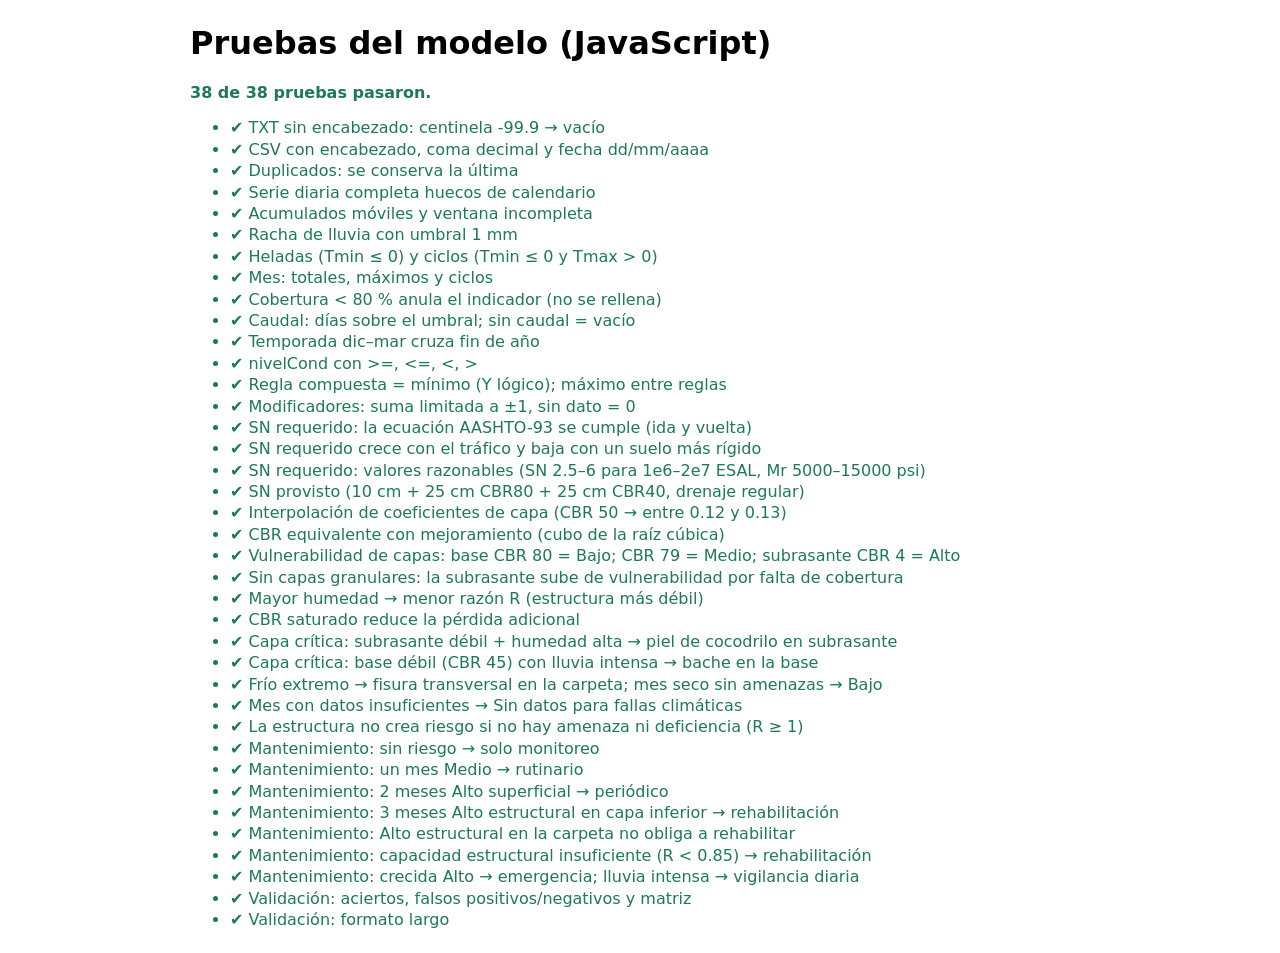
<file: tests.html>
<!doctype html>
<html lang="es"><head><meta charset="utf-8"><title>HidroPav - Predictivo: pruebas</title>
<style>body{font-family:system-ui;max-width:900px;margin:1.5rem auto;padding:0 1rem}.ok{color:#1d7a55}.mal{color:#b3261e;font-weight:700}li{margin:.15rem 0}</style></head>
<body><h1>Pruebas del modelo (JavaScript)</h1><p id="resumen">Ejecutando…</p><ul id="lista"></ul>
<script src="js/config.js"></script><script src="js/datos.js"></script><script src="js/motor.js"></script>
<script>
const out = []; const cfg0 = () => JSON.parse(JSON.stringify(PAV.CONFIG_DEFECTO));
function t(nombre, f) { try { f(); out.push([nombre, true]); } catch (e) { out.push([nombre, false, e.message]); } }
function eq(a, b, m) { if (JSON.stringify(a) !== JSON.stringify(b)) throw new Error((m || "") + ` esperado ${JSON.stringify(b)}, obtenido ${JSON.stringify(a)}`); }
function cerca(a, b, tol, m) { if (!(Math.abs(a - b) <= tol)) throw new Error((m || "") + ` esperado ≈${b}, obtenido ${a}`); }
const via = (o) => Object.assign({ tipo: "arterial", trafico: "medio", esal: 3e6, drenaje: "regular", pendiente_pct: null, edad_anios: null, suelo: null, cbr_saturado: false,
  capas: { carpeta: { espesor: 10 }, base: { usa: true, espesor: 25, cbr: 80 }, subbase: { usa: true, espesor: 25, cbr: 40 }, mejoramiento: { usa: false, espesor: 30, cbr: 20 }, subrasante: { cbr: 8 } } }, o || {});

/* ---- lectura ---- */
t("TXT sin encabezado: centinela -99.9 → vacío", () => { const r = PAV.parseTexto("1963 3 1 20 -99.9 -99.9\n1963 3 2 5.3 15.2 -1.0\n"); eq(r.filas.length, 2); eq(Number.isNaN(r.filas[0].tmax), true); eq(r.filas[1].tmax, 15.2); eq(r.filas[0].pp, 20); });
t("CSV con encabezado, coma decimal y fecha dd/mm/aaaa", () => { const r = PAV.parseTexto("Fecha;Precipitación;TMAX;TMIN\n01/02/2020;1,5;12,0;-3,5\n02/02/2020;-99.9;11;-2\n"); eq(r.filas[0].t, Date.UTC(2020, 1, 1)); eq(r.filas[0].pp, 1.5); eq(Number.isNaN(r.filas[1].pp), true); eq(r.filas[0].tmin, -3.5); });
t("Duplicados: se conserva la última", () => { const r = PAV.parseTexto("2020 1 1 1 10 0\n2020 1 1 2 11 1\n2020 1 2 0 10 0\n"); eq(r.filas.length, 2); eq(r.filas[0].pp, 2); });
t("Serie diaria completa huecos de calendario", () => { const r = PAV.parseTexto("2020 1 1 1 10 0\n2020 1 4 0 10 0\n"); const S = PAV.serieDiaria(r.filas); eq(S.N, 4); eq(Number.isNaN(S.pp[1]), true); });

/* ---- indicadores ---- */
function mini(pp, tmin, tmax) { const n = pp.length; return PAV.serieDiaria(pp.map((p, i) => ({ t: Date.UTC(2020, 0, 1 + i), pp: p, tmax: tmax ? tmax[i] : 10, tmin: tmin ? tmin[i] : 5, caudal: NaN }))); }
t("Acumulados móviles y ventana incompleta", () => { const c = cfg0(); const b = PAV.baseDiaria(mini([10, 0, 5, 0, 0, 0, 0, 20, 0, 0]), c); eq(b.acum[3][2], 15); eq(b.acum[3][7], 20); eq(Number.isNaN(b.acum[3][0]), true); eq(b.acum[7][6], 15); });
t("Racha de lluvia con umbral 1 mm", () => { const b = PAV.baseDiaria(mini([0.5, 2, 3, 0, 1, 1.5, 4, 0]), cfg0()); eq(b.racha, [0, 1, 2, 0, 1, 2, 3, 0]); });
t("Heladas (Tmin ≤ 0) y ciclos (Tmin ≤ 0 y Tmax > 0)", () => { const b = PAV.baseDiaria(mini([0, 0, 0, 0, 0], [-2, -1, 3, 0, -5], [8, -1, 9, 4, 6]), cfg0()); eq(b.helada, [1, 1, 0, 1, 1]); eq(b.ciclo, [1, 0, 0, 1, 1]); });
t("Mes: totales, máximos y ciclos", () => { const c = cfg0(); const pp = Array(31).fill(0).concat([10, 30, 0, 0, 5], Array(24).fill(0)); const S = mini(pp, Array(60).fill(-3), Array(60).fill(8)); const m = PAV.indicadoresMensuales(PAV.baseDiaria(S, c), c); eq(m["2020-02"].pp_total, 45); eq(m["2020-02"].pp_max_24h, 30); eq(m["2020-02"].acum_3d, 40); eq(m["2020-01"].dias_helada, 31); eq(m["2020-02"].ciclos_hd, 29); eq(m["2020-02"].racha_lluvia, 2); });
t("Cobertura < 80 % anula el indicador (no se rellena)", () => { const c = cfg0(); const pp = Array(31).fill(1); for (let i = 3; i < 20; i++) pp[i] = NaN; const m = PAV.indicadoresMensuales(PAV.baseDiaria(mini(pp), c), c); eq(Number.isNaN(m["2020-01"].pp_total), true); });
t("Caudal: días sobre el umbral; sin caudal = vacío", () => { const c = cfg0(); c.indicadores.caudal_umbral_m3s = 10; const S = mini(Array(31).fill(0)); [1, 5, 12, 15, 9, 11].forEach((q, i) => (S.caudal[i] = q)); for (let i = 6; i < 31; i++) S.caudal[i] = 2; const m = PAV.indicadoresMensuales(PAV.baseDiaria(S, c), c); eq(m["2020-01"].dias_caudal_umbral, 3); eq(m["2020-01"].caudal_pico, 15); const m2 = PAV.indicadoresMensuales(PAV.baseDiaria(mini(Array(31).fill(0)), c), c); eq(Number.isNaN(m2["2020-01"].caudal_pico), true); });
t("Temporada dic–mar cruza fin de año", () => { eq(PAV.claveTemporada(Date.UTC(2020, 10, 30), 12, 3), null); eq(PAV.claveTemporada(Date.UTC(2020, 11, 1), 12, 3), "2020-21"); eq(PAV.claveTemporada(Date.UTC(2021, 2, 31), 12, 3), "2020-21"); eq(PAV.claveTemporada(Date.UTC(2021, 3, 1), 12, 3), null); });

/* ---- reglas ---- */
t("nivelCond con >=, <=, <, >", () => { const k = (op, v) => PAV.nivelCond(v, { operador: op, medio: 20, alto: 40 }); eq([k(">=", 19.9), k(">=", 20), k(">=", 40)], [0, 1, 2]); const j = (op, v) => PAV.nivelCond(v, { operador: op, medio: -5, alto: -10 }); eq([j("<=", -4), j("<=", -5), j("<=", -10)], [0, 1, 2]); eq([PAV.nivelCond(80, { operador: "<", medio: 80, alto: 50 }), PAV.nivelCond(79, { operador: "<", medio: 80, alto: 50 }), PAV.nivelCond(49, { operador: "<", medio: 80, alto: 50 })], [0, 1, 2]); eq(PAV.nivelCond(NaN, { medio: 1, alto: 2 }), null); });
t("Regla compuesta = mínimo (Y lógico); máximo entre reglas", () => { const reglas = [{ id: "A", descripcion: "", condiciones: [{ indicador: "x", medio: 10, alto: 20 }, { indicador: "y", medio: 3, alto: 6 }] }, { id: "B", descripcion: "", condiciones: [{ indicador: "z", medio: 5, alto: 9 }] }]; eq(PAV.nivelReglas({ x: 25, y: 0, z: 0 }, reglas).nivel, 0); eq(PAV.nivelReglas({ x: 25, y: 4, z: 0 }, reglas).nivel, 1); eq(PAV.nivelReglas({ x: 25, y: 7, z: 6 }, reglas).nivel, 2); eq(PAV.nivelReglas({ x: 25, y: 7, z: NaN }, reglas).nivel, 2); eq(PAV.nivelReglas({ x: NaN, y: 1, z: NaN }, reglas).nivel, null); });
t("Modificadores: suma limitada a ±1, sin dato = 0", () => { const c = cfg0(); eq(PAV.deltaModificadores({}, c, "baches").delta, 0); eq(PAV.deltaModificadores({ edad_anios: 15, drenaje: "deficiente", trafico: "alto" }, c, "baches").delta, 1); eq(PAV.deltaModificadores({ edad_anios: 1, drenaje: "bueno" }, c, "baches").delta, -1); eq(PAV.deltaModificadores({ drenaje: "deficiente" }, c, "ahuellamiento").delta, 0, "drenaje no aplica a ahuellamiento"); });

/* ---- estructura ---- */
t("SN requerido: la ecuación AASHTO-93 se cumple (ida y vuelta)", () => { const c = cfg0(), tp = c.tipos_via.arterial, esal = 3e6, mr = 9000; const sn = PAV.snRequerido(esal, mr, "arterial", c); const lw = tp.ZR * tp.S0 + 9.36 * Math.log10(sn + 1) - 0.2 + Math.log10((c.psi_inicial - tp.pt) / 2.7) / (0.4 + 1094 / Math.pow(sn + 1, 5.19)) + 2.32 * Math.log10(mr) - 8.07; cerca(lw, Math.log10(esal), 1e-6); });
t("SN requerido crece con el tráfico y baja con un suelo más rígido", () => { const c = cfg0(); const a = PAV.snRequerido(1e6, 9000, "arterial", c), b = PAV.snRequerido(1e7, 9000, "arterial", c), d = PAV.snRequerido(1e6, 20000, "arterial", c); if (!(b > a && d < a)) throw new Error(`${a} ${b} ${d}`); });
t("SN requerido: valores razonables (SN 2.5–6 para 1e6–2e7 ESAL, Mr 5000–15000 psi)", () => { const c = cfg0(); for (const e of [1e6, 5e6, 2e7]) for (const mr of [5000, 10000, 15000]) { const s = PAV.snRequerido(e, mr, "carretera", c); if (s < 1.5 || s > 7.5) throw new Error(`SN=${s} (esal ${e}, mr ${mr})`); } });
t("SN provisto (10 cm + 25 cm CBR80 + 25 cm CBR40, drenaje regular)", () => { const x = PAV.analizarEstructura(via(), cfg0()); cerca(x.sn_prov, 0.44 * 10 / 2.54 + 0.14 * 25 / 2.54 * 0.9 + 0.12 * 25 / 2.54 * 0.9, 1e-6); });
t("Interpolación de coeficientes de capa (CBR 50 → entre 0.12 y 0.13)", () => { const a = PAV.interp(cfg0().estructura.coef_base_por_cbr, 50); cerca(a, 0.125, 1e-9); });
t("CBR equivalente con mejoramiento (cubo de la raíz cúbica)", () => { cerca(PAV.cbrEquivalente(20, 60, 5, 60), 20, 1e-9); cerca(PAV.cbrEquivalente(20, 0, 5, 60), 5, 1e-9); const x = PAV.cbrEquivalente(20, 30, 5, 60); if (!(x > 5 && x < 20)) throw new Error(x); });
t("Vulnerabilidad de capas: base CBR 80 = Bajo; CBR 79 = Medio; subrasante CBR 4 = Alto", () => { eq(PAV.analizarEstructura(via(), cfg0()).vuln.base.nivel, 0); const v2 = via(); v2.capas.base.cbr = 79; eq(PAV.analizarEstructura(v2, cfg0()).vuln.base.nivel, 1); const v3 = via(); v3.capas.subrasante.cbr = 4; eq(PAV.analizarEstructura(v3, cfg0()).vuln.subrasante.nivel, 2); });
t("Sin capas granulares: la subrasante sube de vulnerabilidad por falta de cobertura", () => { const v = via(); v.capas.base.usa = false; v.capas.subbase.usa = false; const x = PAV.analizarEstructura(v, cfg0()); eq(x.vuln.subrasante.nivel, 2); eq(x.presentes, ["carpeta", "subrasante"]); });
t("Mayor humedad → menor razón R (estructura más débil)", () => { const c = cfg0(), x = PAV.analizarEstructura(via(), c); const r0 = PAV.estructuralMes(x, 0, c).R, r2 = PAV.estructuralMes(x, 2, c).R; if (!(r2 < r0)) throw new Error(`${r0} ${r2}`); });
t("CBR saturado reduce la pérdida adicional", () => { const c = cfg0(), x1 = PAV.analizarEstructura(via(), c), x2 = PAV.analizarEstructura(via({ cbr_saturado: true }), c); if (!(PAV.estructuralMes(x2, 2, c).perdida < PAV.estructuralMes(x1, 2, c).perdida)) throw new Error("no reduce"); });

/* ---- capa crítica ---- */
t("Capa crítica: subrasante débil + humedad alta → piel de cocodrilo en subrasante", () => { const c = cfg0(), v = via(); v.capas.subrasante.cbr = 3; const x = PAV.analizarEstructura(v, c); const ind = { acum_30d: 300, dias_lluvia: 26, racha_lluvia: 20, acum_3d: 10, pp_max_24h: 5, acum_7d: 20, acum_15d: 100, ciclos_hd: 0, dias_helada: 0, tmin_min: 3, tmax_max: 20, caudal_pico: NaN, dias_caudal_umbral: NaN }; const r = PAV.evaluarMes(ind, x, c); eq(r.fallas.piel_cocodrilo.nivel, 2); eq(r.fallas.piel_cocodrilo.capa, "subrasante"); });
t("Capa crítica: base débil (CBR 45) con lluvia intensa → bache en la base", () => { const c = cfg0(), v = via(); v.capas.base.cbr = 45; const x = PAV.analizarEstructura(v, c); const ind = { acum_30d: 100, dias_lluvia: 10, racha_lluvia: 3, acum_3d: 80, pp_max_24h: 45, acum_7d: 100, acum_15d: 100, ciclos_hd: 0, dias_helada: 0, tmin_min: 3, tmax_max: 20, caudal_pico: NaN, dias_caudal_umbral: NaN }; const r = PAV.evaluarMes(ind, x, c); eq(r.fallas.baches.capa, "base"); eq(r.fallas.baches.nivel >= 1, true); });
t("Frío extremo → fisura transversal en la carpeta; mes seco sin amenazas → Bajo", () => { const c = cfg0(), x = PAV.analizarEstructura(via(), c); const ind = { acum_30d: 0, dias_lluvia: 0, racha_lluvia: 0, acum_3d: 0, pp_max_24h: 0, acum_7d: 0, acum_15d: 0, ciclos_hd: 0, dias_helada: 0, tmin_min: -13, tmax_max: 18, caudal_pico: NaN, dias_caudal_umbral: NaN }; const r = PAV.evaluarMes(ind, x, c); eq(r.fallas.fisura_transversal.capa, "carpeta"); eq(r.fallas.fisura_transversal.nivel >= 1, true); eq(r.fallas.baches.nivel, 0); });
t("Mes con datos insuficientes → Sin datos para fallas climáticas", () => { const c = cfg0(), x = PAV.analizarEstructura(via(), c); const r = PAV.evaluarMes({}, x, c); eq(r.fallas.baches.nivel, null); });
t("La estructura no crea riesgo si no hay amenaza ni deficiencia (R ≥ 1)", () => { const c = cfg0(), v = via({ esal: 1e5 }); v.capas.subrasante.cbr = 20; const x = PAV.analizarEstructura(v, c); const ind = { acum_30d: 0, dias_lluvia: 0, racha_lluvia: 0, acum_3d: 0, pp_max_24h: 0, acum_7d: 0, acum_15d: 0, ciclos_hd: 0, dias_helada: 0, tmin_min: 3, tmax_max: 20, caudal_pico: NaN, dias_caudal_umbral: NaN }; const r = PAV.evaluarMes(ind, x, c); eq(Object.values(r.fallas).map((f) => f.nivel), [0, 0, 0, 0, 0, 0]); });

/* ---- mantenimiento ---- */
function resFalso(porMes) { const o = {}; for (const [k, v] of Object.entries(porMes)) { o[k] = { amenazas: v.am || {}, fallas: {} }; for (const f of ["piel_cocodrilo", "ahuellamiento", "fisura_longitudinal", "fisura_transversal", "baches", "desprendimiento"]) o[k].fallas[f] = { fid: f, nombre: f, nivel: (v.n && v.n[f] !== undefined) ? v.n[f] : 0, capa: (v.c && v.c[f]) || "carpeta" }; } return o; }
t("Mantenimiento: sin riesgo → solo monitoreo", () => { const c = cfg0(), x = PAV.analizarEstructura(via({ esal: 1e5 }), c); const m = PAV.mantenimiento(resFalso({ "2020-01": {}, "2020-02": {} }), x, c); eq(m.tipica, "ninguno"); });
t("Mantenimiento: un mes Medio → rutinario", () => { const c = cfg0(), x = PAV.analizarEstructura(via({ esal: 1e5 }), c); const m = PAV.mantenimiento(resFalso({ "2020-01": { n: { baches: 1 } }, "2020-02": {} }), x, c); eq(m.tipica, "rutinario"); });
t("Mantenimiento: 2 meses Alto superficial → periódico", () => { const c = cfg0(), x = PAV.analizarEstructura(via({ esal: 1e5 }), c); const m = PAV.mantenimiento(resFalso({ "2020-01": { n: { fisura_transversal: 2 } }, "2020-02": { n: { desprendimiento: 2 } }, "2020-03": {} }), x, c); eq(m.tipica, "periodico"); });
t("Mantenimiento: 3 meses Alto estructural en capa inferior → rehabilitación", () => { const c = cfg0(), x = PAV.analizarEstructura(via({ esal: 1e5 }), c); const n = { n: { piel_cocodrilo: 2 }, c: { piel_cocodrilo: "subrasante" } }; const m = PAV.mantenimiento(resFalso({ "2020-01": n, "2020-02": n, "2020-03": n }), x, c); eq(m.tipica, "rehabilitacion"); });
t("Mantenimiento: Alto estructural en la carpeta no obliga a rehabilitar", () => { const c = cfg0(), x = PAV.analizarEstructura(via({ esal: 1e5 }), c); const n = { n: { piel_cocodrilo: 2 }, c: { piel_cocodrilo: "carpeta" } }; const m = PAV.mantenimiento(resFalso({ "2020-01": n, "2020-02": n, "2020-03": n }), x, c); eq(m.tipica === "rehabilitacion", false); });
t("Mantenimiento: capacidad estructural insuficiente (R < 0.85) → rehabilitación", () => { const c = cfg0(), v = via({ esal: 5e7 }); v.capas.subrasante.cbr = 3; const x = PAV.analizarEstructura(v, c); if (!(x.razonSeco < 0.85)) throw new Error("R=" + x.razonSeco); const m = PAV.mantenimiento(resFalso({ "2020-01": {} }), x, c); eq(m.tipica, "rehabilitacion"); });
t("Mantenimiento: crecida Alto → emergencia; lluvia intensa → vigilancia diaria", () => { const c = cfg0(), x = PAV.analizarEstructura(via({ esal: 1e5 }), c); const m = PAV.mantenimiento(resFalso({ "2020-01": { am: { crecida: 2, lluvia_intensa: 1 } }, "2021-01": { am: { lluvia_intensa: 1 } } }), x, c); eq(m.emergencia, true); eq(m.diaria, true); });

/* ---- validación ---- */
t("Validación: aciertos, falsos positivos/negativos y matriz", () => { const res = { "2020-01": { fallas: { baches: { nivel: 2 } } }, "2020-02": { fallas: { baches: { nivel: 1 } } }, "2020-03": { fallas: { baches: { nivel: 0 } } }, "2020-04": { fallas: { baches: { nivel: 0 } } } }; const obs = PAV.parseObservadas("periodo,baches\n2020-01,1\n2020-02,0\n2020-03,1\n2020-04,0\n"); const m = PAV.validar(res, obs, 1); eq([m.baches.VP, m.baches.FP, m.baches.FN, m.baches.VN], [1, 1, 1, 1]); eq(m.baches.exactitud, 0.5); const m2 = PAV.validar(res, obs, 2); eq(m2.GLOBAL.FP, 0); });
t("Validación: formato largo", () => { const o = PAV.parseObservadas("periodo,tipo_falla,observada\n2020-01,baches,1\n"); eq(o, [{ periodo: "2020-01", falla: "baches", obs: 1 }]); });

const bien = out.filter((o) => o[1]).length;
document.getElementById("resumen").innerHTML = `<b class="${bien === out.length ? "ok" : "mal"}">${bien} de ${out.length} pruebas pasaron.</b>`;
document.getElementById("lista").innerHTML = out.map(([n, ok, m]) => `<li class="${ok ? "ok" : "mal"}">${ok ? "✔" : "✘"} ${n}${m ? " — " + m : ""}</li>`).join("");
window.TEST_RESULT = { total: out.length, ok: bien, fallos: out.filter((o) => !o[1]) };
</script></body></html>
</file>
